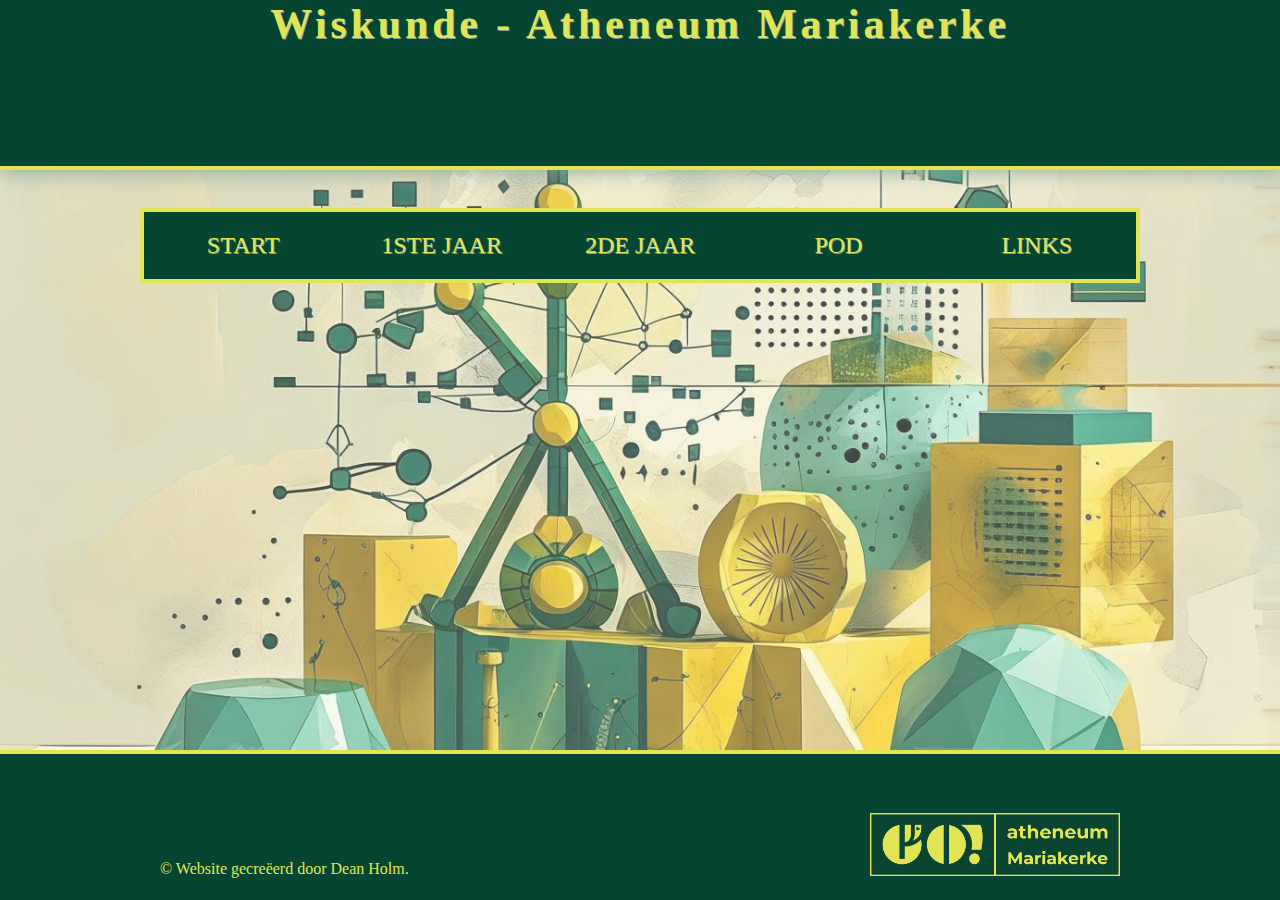
<file: html/links.html>
<!DOCTYPE html>
<html lang="nl">

<head>
    <meta charset="UTF-8">
    <meta name="viewport" content="width=device-width, initial-scale=1.0">
    <link rel="stylesheet" href="../css/mainstyle.css">
    <link rel="stylesheet" href="../css/overview.css">
    <script src="../js/javascript.js"></script>
    <title>Wiskunde</title>
</head>

<body>
    <div id="grid-container-home">
        <header>
            <h1 id="title">Wiskunde - Atheneum Mariakerke</h1>
        </header>
        <nav>
            <ul id="grid-container-nav">
                <li id="start"><a href="../index.html">START</a></li>
                <li id="eerstejaar"><a href="eerstejaar.html">1STE JAAR</a></li>
                <li id="tweedejaar"><a href="tweedejaar.html">2DE JAAR</a></li>
                <li id="pod"><a href="pod.html">POD</a></li>
                <li id="links"><a href="#">LINKS</a></li>
            </ul>
        </nav>
        <main>

        </main>   
        <footer id="grid-container-footer">
            <div id="leftfooter"></div>
            <div id="middlefooter"><p id="disclaimer">&copy Website gecreëerd door Dean Holm.</p>
                <a href="../index.html"><img src="../images/Logo_School.png" alt="logo Atheneum Mariakerke" id="logo_school"></a></div>
            <div id="rightfooter"></div>
        </footer>
    </div>
</body>

</html>
</file>
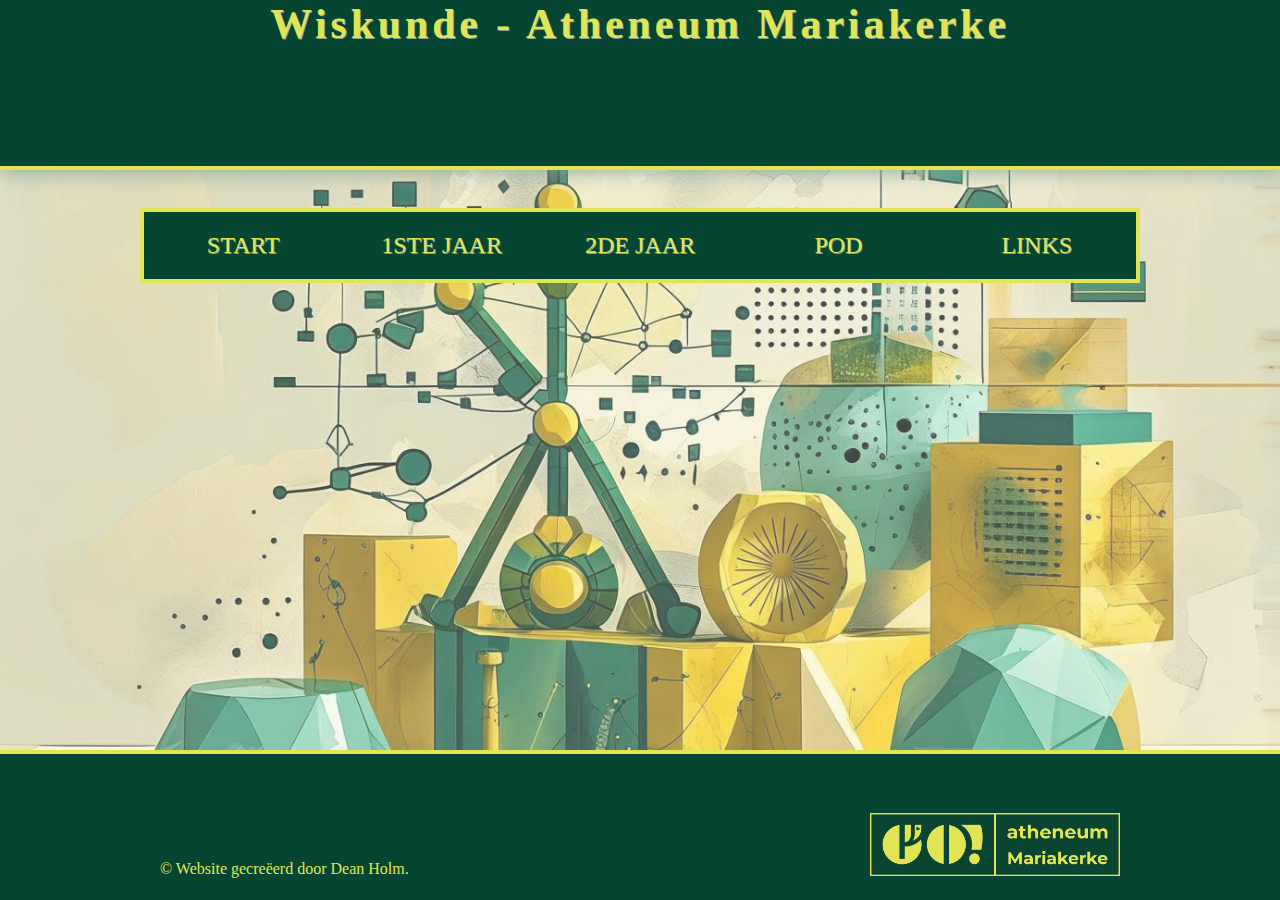
<file: html/pod.html>
<!DOCTYPE html>
<html lang="nl">

<head>
    <meta charset="UTF-8">
    <meta name="viewport" content="width=device-width, initial-scale=1.0">
    <link rel="stylesheet" href="../css/mainstyle.css">
    <link rel="stylesheet" href="../css/overview.css">
    <script src="../js/javascript.js"></script>
    <title>Wiskunde</title>
</head>

<body>
    <div id="grid-container-home">
        <header>
            <h1 id="title">Wiskunde - Atheneum Mariakerke</h1>
        </header>
        <nav>
            <ul id="grid-container-nav">
                <li id="start"><a href="../index.html">START</a></li>
                <li id="eerstejaar"><a href="eerstejaar.html">1STE JAAR</a></li>
                <li id="tweedejaar"><a href="tweedejaar.html">2DE JAAR</a></li>
                <li id="pod"><a href="#">POD</a></li>
                <li id="links"><a href="links.html">LINKS</a></li>
            </ul>
        </nav>
        <main>

        </main>   
        <footer id="grid-container-footer">
            <div id="leftfooter"></div>
            <div id="middlefooter"><p id="disclaimer">&copy Website gecreëerd door Dean Holm.</p>
                <a href="../index.html"><img src="../images/Logo_School.png" alt="logo Atheneum Mariakerke" id="logo_school"></a></div>
            <div id="rightfooter"></div>
        </footer>
    </div>
</body>

</html>
</file>
<file: css/mainstyle.css>
* {
    margin: 0;
    padding: 0;
    box-sizing: border-box;
}

body {
    background-image: url('../images/background_middle2.jpg');
    background-repeat: no-repeat;
    /* afbeelding niet herhalen */
    background-size: cover;
    /* vult altijd het scherm */
    background-position: center;
    /* afbeelding in het midden */
    background-attachment: fixed;
    /* afbeelding blijft op zijn plek bij scrollen */
    height: 100vh;
    /* volledige schermhoogte */
    margin: 0;
    /* verwijdert standaardmarges */
}

a {
    text-decoration: none;
    color: #E1E554;
}

/* ================= GRID LAYOUT ================= */

#grid-container-home {
    display: grid;
    grid-template-columns: 1fr 1000px 1fr;
    grid-template-rows: 170px 150px 1fr 150px;
    grid-template-areas:
        "header header header"
        "borderleft nav borderright"
        "borderleft main borderright"
        "footer footer footer";
    min-height: 100vh;
}

#grid-container-header {
    display: grid;
    grid-template-columns: 1fr 1000px 1fr;
    grid-template-areas: "leftheader middleheader rightheader";
    padding-top: 10px;
}

#grid-container-nav {
    display: grid;
    grid-template-columns: repeat(5, 1fr);
    grid-template-areas: "menu-start menu-eerstejaar menu-tweedejaar menu-pod menu-links";
}

#grid-container-footer {
    display: grid;
    grid-template-columns: 1fr 1000px 1fr;
    grid-template-areas: "leftfooter middlefooter rightfooter";
    padding: 20px;
}

/* ================= HEADER ================= */

header {
    grid-area: header;
    background-color: #054531;
    background-repeat: no-repeat;
    background-size: cover;
    background-position: center;
    position: relative;
    box-shadow: 0 0 20px 0 #82a298;
    border-bottom: 4px solid #E1E554;
}


#middleheader {
    position: relative;      /* voor absolute positioning van de titel */
    display: flex;
    align-items: center;
    justify-content: space-between; /* potlood links, cirkel rechts */
    padding: 0 20px;        /* wat marge aan de zijkanten */
}

/* TITEL in het perfecte midden */
#title {
    position: absolute;      /* absoluut in middleheader */
    left: 50%;               /* horizontaal midden */
    transform: translateX(-50%); /* centreer exact */
    font-size: 2.6em;
    color: #E1E554;
    text-shadow: 1px 1px #82a298;
    text-align: center;
    letter-spacing: 4px;
    margin: 0;
    white-space: nowrap;
}

/* POTLOOD */
#potlood {
    max-height: 145px;
    width: auto;
}

/* ================= NAVIGATIE ================= */

nav {
    grid-area: nav;
    margin: 30px 0;
    background-color: #054531;
    text-align: center;
    align-self: center;
    border: 4px solid #E1E554;
}

nav ul {
    display: flex;
    justify-content: space-around;
}

nav li {
    font-family: Georgia;
    font-size: 1.5em;
    list-style: none;
    color: #E1E554;
    text-shadow: 1px 1px #82a298;
    background: linear-gradient(to top, #E1E554 50%, transparent 50%);
    background-size: 100% 200%;
    background-position: 0 0;
    transition: background-position 0.5s;
}

nav li:hover {
    background-position: 0 100%;
    color: #054531;
}

nav li a {
    color: inherit;
    display: block;          /* maakt de link een blok */
    width: 100%;             /* volledige breedte van het vak */
    height: 100%;            /* volledige hoogte van het vak */
    padding: 20px 0;         /* bepaalt hoe hoog je knop is */
}

nav li.active {
    background-color: #E1E554;
    color: #054531;
    background-size: 100% 100%;
}

/* ================= MAIN CONTENT ================= */

main {
    grid-area: main;
}

article {
    border: 3px solid #054531;
    background-color: #E1E554;
    padding: 15px 25px;
    margin-bottom: 40px;
    font-size: 18px;
}

p {
    line-height: 1.3;
}

/* ================= FOOTER ================= */

footer {
    grid-area: footer;
    background-color: #054531;
    border-top: 4px solid #E1E554;
    color: #E1E554;
}

#middlefooter {
    display: flex;
    justify-content: space-between;
    align-items: flex-end;
    text-align: end;
    padding: 0px 20px;
}

#logo_school {
    width: 250px;
    height: auto;
}

/* ================= LIJSTEN ================= */

ul {
    list-style: none;
}

#heuristieken li::before {
    content: '•';
    padding-right: 10px;
}

ol {
    margin-left: 15px;
    line-height: 1.3;
}

/* ================= POD ================= */

#POD {
    display: flex;
    flex-wrap: wrap;
    gap: 50px;
}

#POD div {
    font-family: Arial, Helvetica, sans-serif;
    font-weight: bold;
    font-size: 30px;
    border: 3px solid #054531;
    border-radius: 20px;
    background-image: url('https://img.freepik.com/free-psd/cartoon-question-mark-isolated_23-2151568563.jpg');
    background-size: cover;
    background-position: center;
    width: 100px;
    height: 100px;
    display: flex;
    justify-content: center;
    align-items: center;
}

#POD a {
    color: black;
}
</file>
<file: css/overview.css>
#hoofdstukken {
    display: flex;
    justify-content: space-between;
    flex-wrap: wrap;
}

#hoofdstukken img {
    width: 260px;
    height: 394px;
    margin: 0px 0px 60px 0px;
    border-radius: 10px;
    box-shadow: 0 0 10px rgba(0, 0, 0, 0.5);
    transition: transform 0.2s ease-in-out, box-shadow 0.2s ease-in-out, opacity 0.2s ease-in-out;
}

#hoofdstukken img:hover {
    transform: scale(1.05);
    box-shadow: 0 0 15px rgba(0, 0, 0, 0.5);
}

#hoofdstukken img.dimmed {
    opacity: 1;
}

main {
    font-size: 18px;
}

main p {
    font-size: 1.5em;
}

#pijlentitel {
    display: flex
}

#pijl {
    width: 280px;
    height: 65px;
    border: 3px solid #054531;
    margin-left: 20px;
}

#titel {
    flex: 1;
    font-size: 1.5em;
    font-family:'Times New Roman', Times, serif;
    font-weight: bold;
}

#meer-weten {
    font-weight: bold;
}

.hidden {
    visibility: hidden;
    display: none;
}

main article {
    display: block;
}

main article h2 {
    font-size: 1.5em;
    font-family: 'Times New Roman', Times, serif;
    font-weight: lighter;
    text-decoration: underline;
    padding: 40px 0px 20px 0px;
}

label {
   margin-left: 15px;
   margin-bottom: 10px;
}

#goal {
    padding-bottom: 10px;
}

#exercises h1, #corrections h1 {
    padding-bottom: 20px;
}

#exercises a, #corrections a, #corrections p, #corrections span {
    color: black;
    font-size: 18px;
    line-height: 2;
}


@media print {
    body * {
        visibility: hidden;
    }
    #goals, #goals * {
        visibility: visible;
    }
    #goals {
        position: absolute;
        left: 0;
        top: 0;
        margin: 20px;
        padding: 10px;
        font-size: 12px;
        page-break-inside: avoid;
    }
}
</file>
